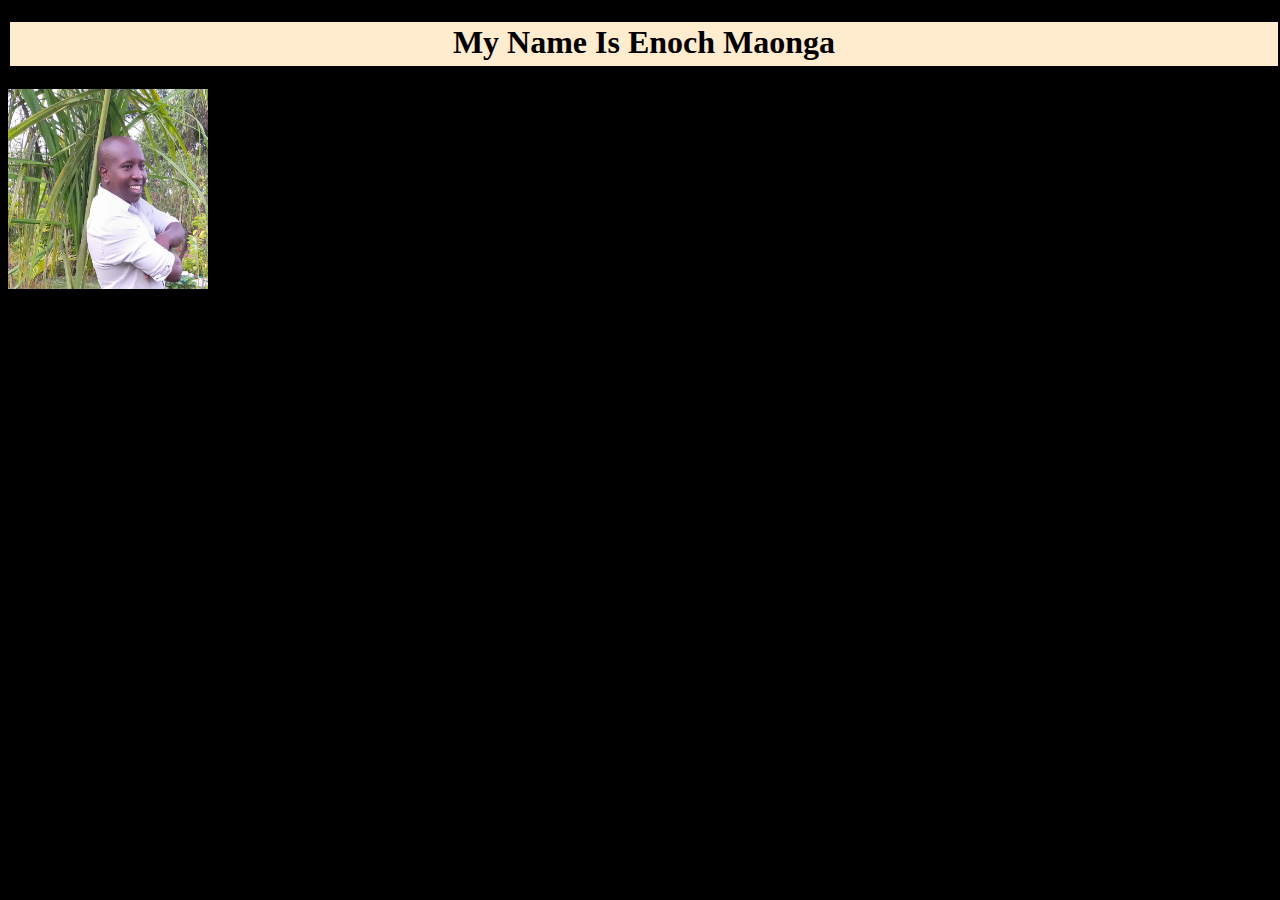
<file: about.html>
<!<!DOCTYPE html>
<link href="maonga.css" rel="stylesheet" type="text/css">
<h1>My Name Is Enoch Maonga</h1>
<h3>

  <link>
  <img src="enoch 2020.jpg"/width:400px; height:400px;/>
  <img src=enoch 2020.jpg"style="float:left; margin-right:10px; width:800px; height:800px; border:none;"
   alt="enoch"title="Photo of Enoch Maonga/>
<p> My name is Maonga Enoch. I am just relatively old. A young old folk who has
  just over 16 years experience in Inventory Management and graphic design.
  I am a male aged 40 years, a fine art graduate from Kenyatta University,
  a diploma in Supply chain management from Kenya Institute of Management
  and now on my way to becoming a software developer.
</P>
<body>

</body>
</file>
<file: maonga.css>
h1 {
    color: black;
    background-color:blanchedalmond;
    height: 40px;
    width: 100%;
    padding: 2px;
    border: 2px solid black;
    text-align-last: center;
    margin left: 15px;

}
.navbar {
        width: 90%;
        height: 100px;
        background-color:black;
        font-size: x-large;
        color: white;
        text-align: center;
        display: flex;
        flex-direction: row;
        justify-content: space-around;
        place-items: center;
        border: 2px solid rgb(60, 243, 121);
        margin left:px
        margin right: px;
    }
.myprojects {
      text color: white;
      font color: white;
    }

body {
    background-color:black;
    margin-top: 20px;

}
img {
    float: center;
    width: 200px;
    height: 200px;
}
p {
    padding-right: 0px;
    padding-left: 0px;
    font-style: normal;
    font-family: 'Franklin Gothic normal';
    padding-top: 0px;
    text-align: none;
   margin-left: 0px;

}
.box {
  float: left;
  margin-left:15px;
  width: 250px;
  height: 50%;
  border-radius: 5px;
  background-color: beige;
  padding: 1em;

}
.box2 {
  float: left;
  margin-left:150px;
  width: 250px;
  height: 44%;
  border-radius: 5px;
  background-color: beige;
  padding: 30px;
}
.box3 {
  float: right;
  margin-right:80px;
  width: 250px;
  height: 40%;
  border-radius: 5px;
  background-color: beige;
  padding: 40px;
}

.enoch {
  float: right;
  width: 20%;
  padding:5px;
  display: row;
  margin-top: 20px;
  margin-right: 4%
}

.contacts {
    border-bottom: 2px;
    text-align: center;
    font color: white;

}

.nav {
    color: white;
    background-color: #38CC77;
    height: 40px;
    width: 90px;
    padding: 2px;
    text-decoration: none;
    border: 3px solid blanchedalmond
}
.works {
    float: none;
    image-rendering: auto;
    border-radius: 8px;
}
h3 {
  box-sizing: border-box;
  border
}
.ol {
  font-style: italic;
}
h4 {
  color: white;

}
.list {
    border-bottom: 2px;
    text-align: left;
    font-style: normal;
    float: left;
    margin-right:80px;
    margin-left: 20px;
    width: 1100px;
    height: 60%;
    border-radius: 5px;
    background-color: skyblue;
    padding: 40px;
}
</file>
